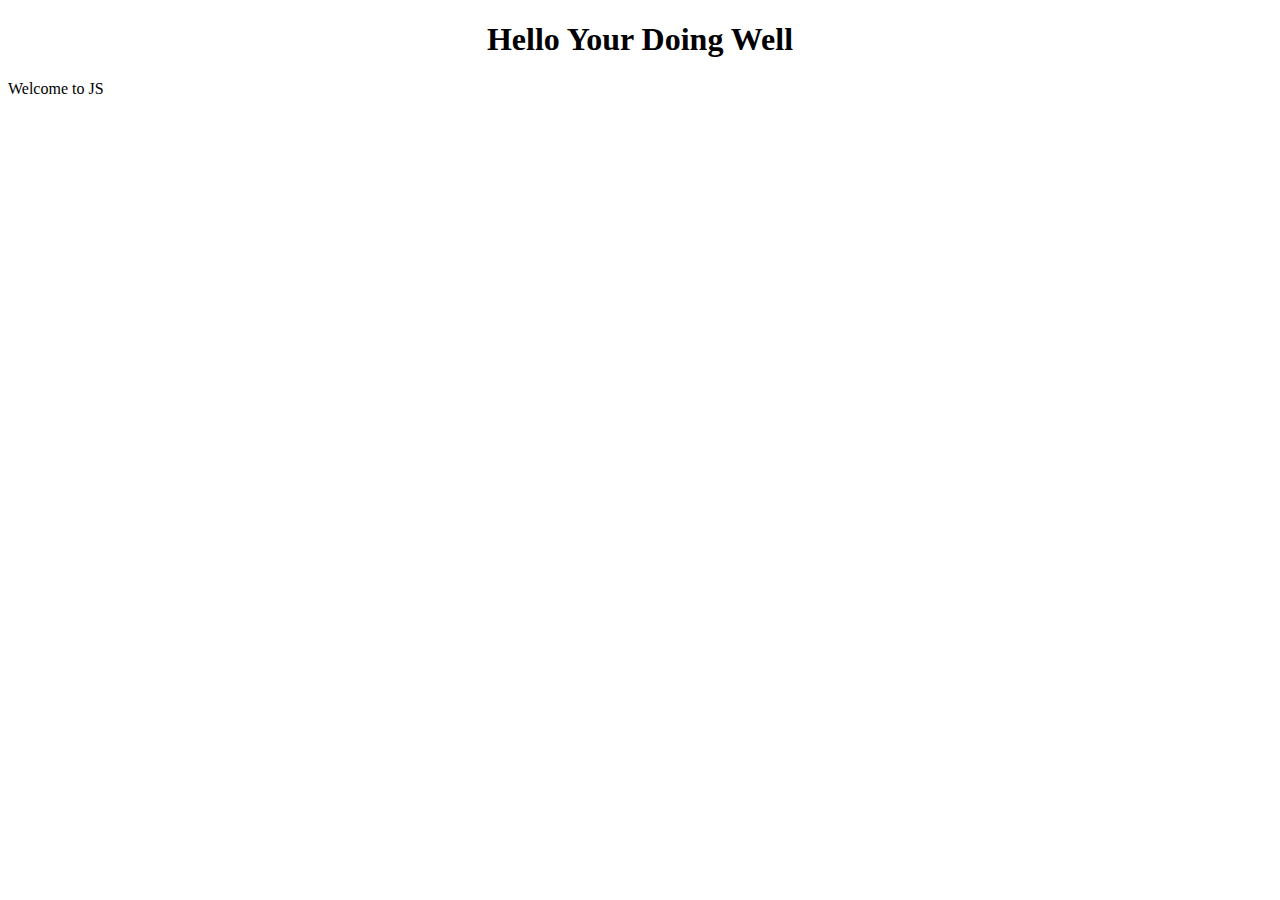
<file: 1st-Alert/index.html>
<!DOCTYPE html>
<html lang="en">
  <head>
    <meta charset="UTF-8" />
    <meta name="viewport" content="width=device-width, initial-scale=1.0" />
    <title>Alert</title>
    <script src="app.js"></script>
  </head>
  <body>
    <h1 style="text-align: center">Hello Your Doing Well</h1>
    
    <script>
      document.write("Welcome to JS");
    </script>
  </body>
</html>
</file>
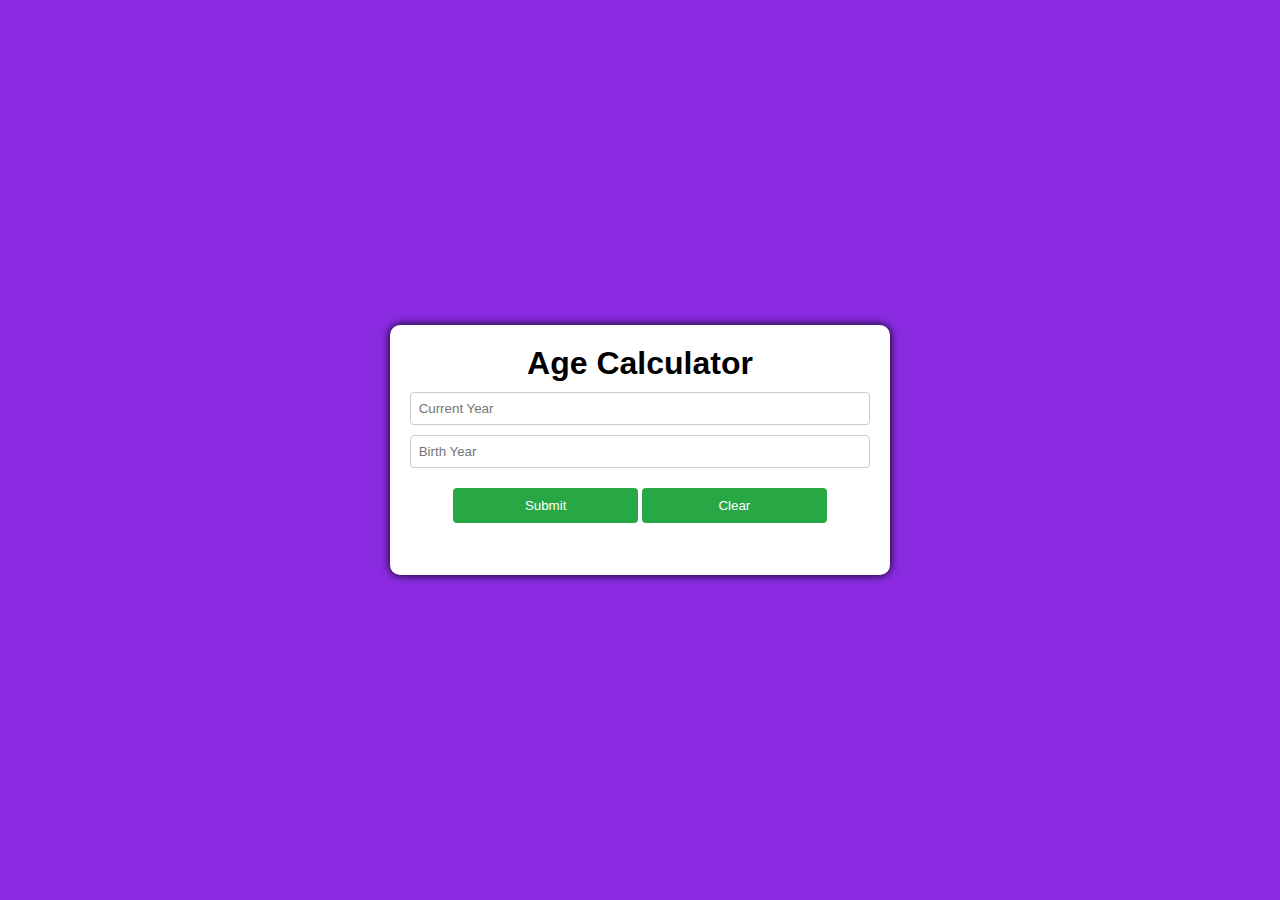
<file: ageCal_code/index.html>
<!DOCTYPE html>
<html lang="en">
  <head>
    <meta charset="UTF-8" />
    <meta name="viewport" content="width=device-width, initial-scale=1.0" />
    <link rel="stylesheet" href="style.css" />
    <title>Age Calculator</title>
  </head>
  <body>

    <div class="container">
        <div class="age-calculator">
          <h1>Age Calculator</h1>
          <input type="text" placeholder="Current Year" id="currentYear" />
          <input type="text" placeholder="Birth Year" id="birthYear" />
          <button id="btn" onclick="ageFinder();">Submit</button>
          <button id="btn" onclick="clearResult()">Clear</button>
          <h3 id="result"></h3>
        </div>
      </div>
    <script src="app.js"></script>
  </body>
</html>
</file>
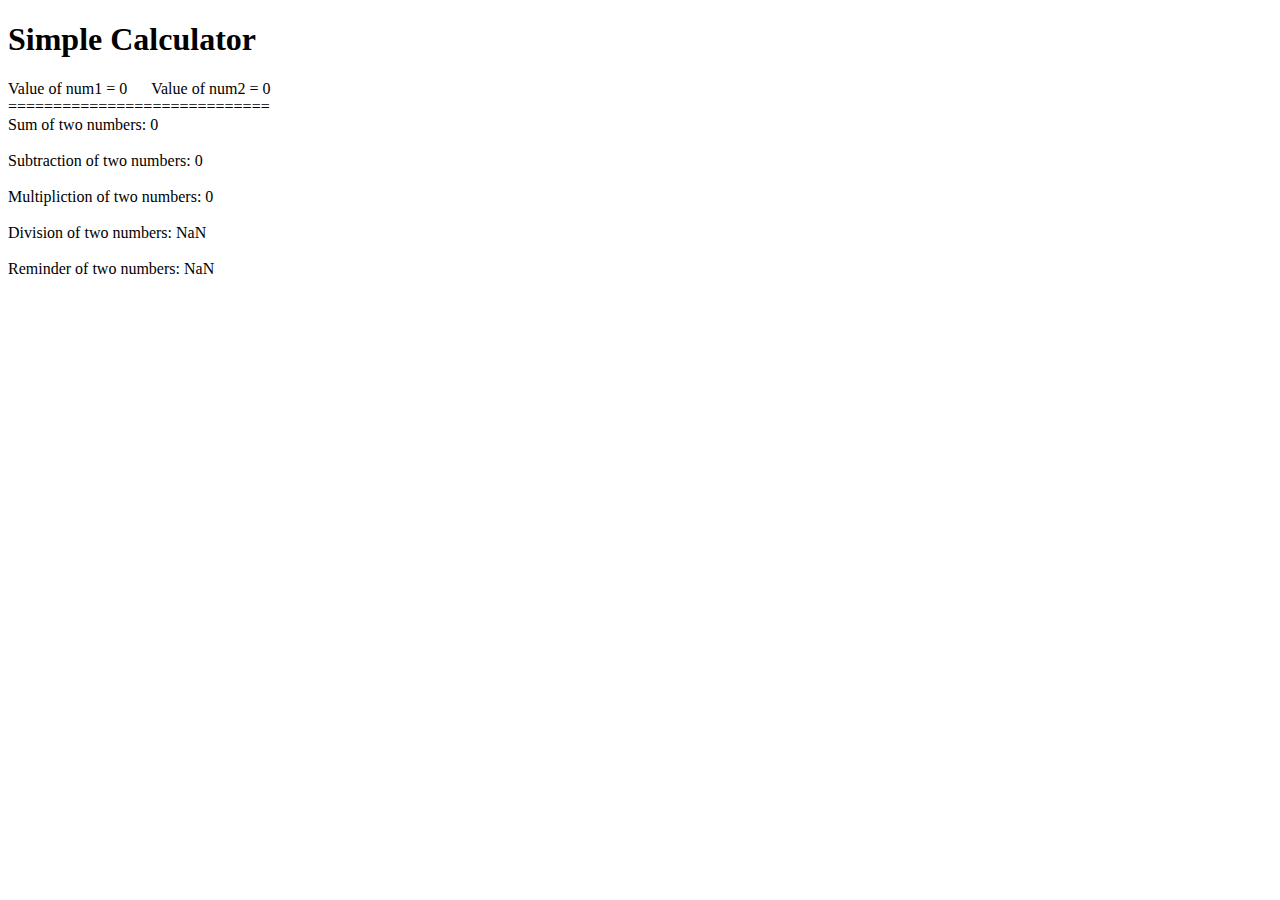
<file: Calculator/index.html>
<!DOCTYPE html>
<html lang="en">
  <head>
    <meta charset="UTF-8" />
    <meta name="viewport" content="width=device-width, initial-scale=1.0" />
    <title>Calculator</title>
  </head>
  <body>
    <h1>Simple Calculator</h1>

    <script src="app.js"></script>
  </body>
</html>
</file>
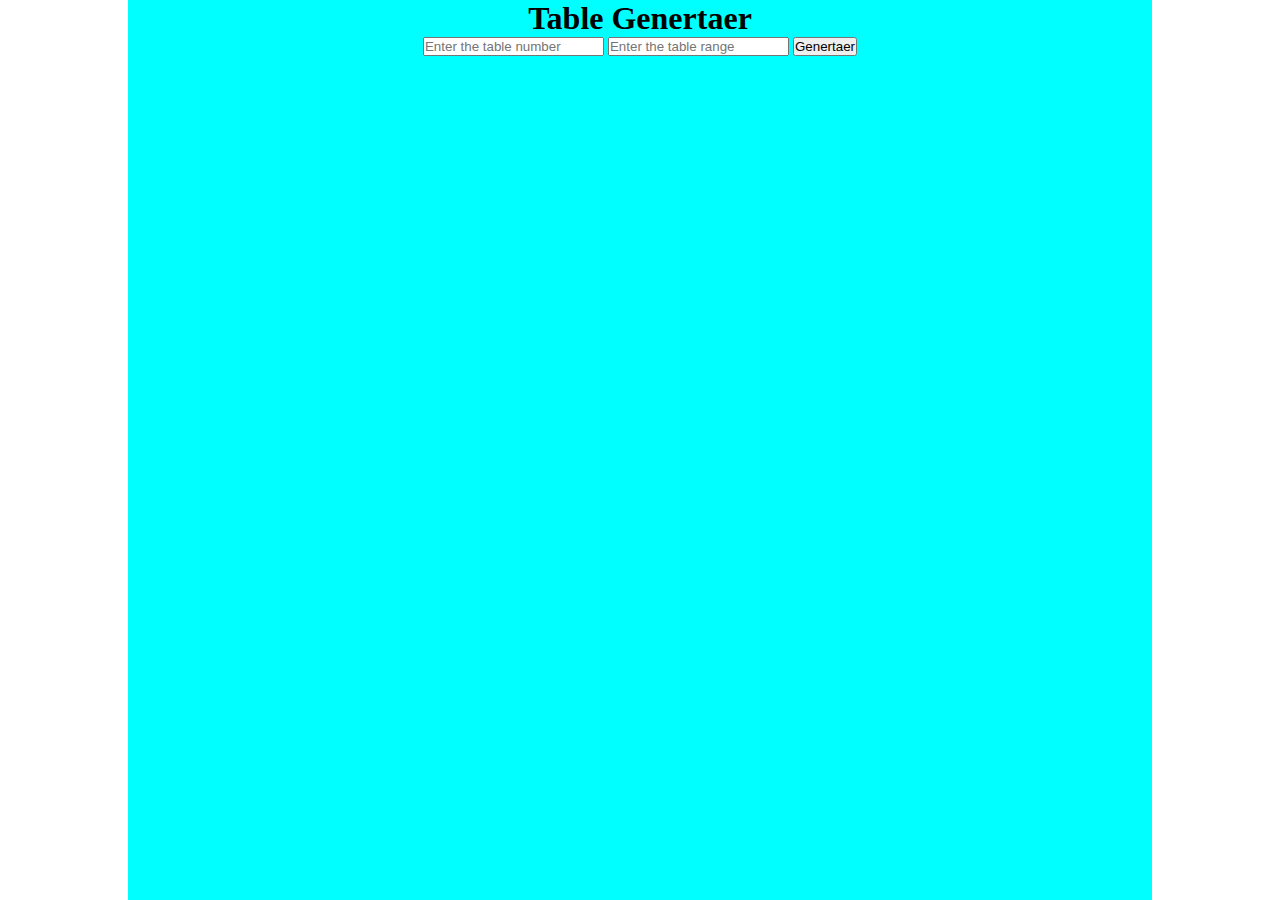
<file: Table_generater/index.html>
<!DOCTYPE html>
<html lang="en">
  <head>
    <meta charset="UTF-8" />
    <meta name="viewport" content="width=device-width, initial-scale=1.0" />
    <link rel="stylesheet" href="style.css" />
    <title>Table Genertaer</title>
  </head>
  <body>
    <div class="table-container">
      <h1>Table Genertaer</h1>
      <div class="input-box">
        <input
          placeholder="Enter the table number "
          type="text"
          id="tableNumber"
        />
        <input
          placeholder="Enter the table range "
          type="text"
          id="tablerange"
        />
        <button id="Btn">Genertaer</button>
        <div class="result-Box"></div>
      </div>
    </div>
    <script src="main.js"></script>
  </body>
</html>
</file>
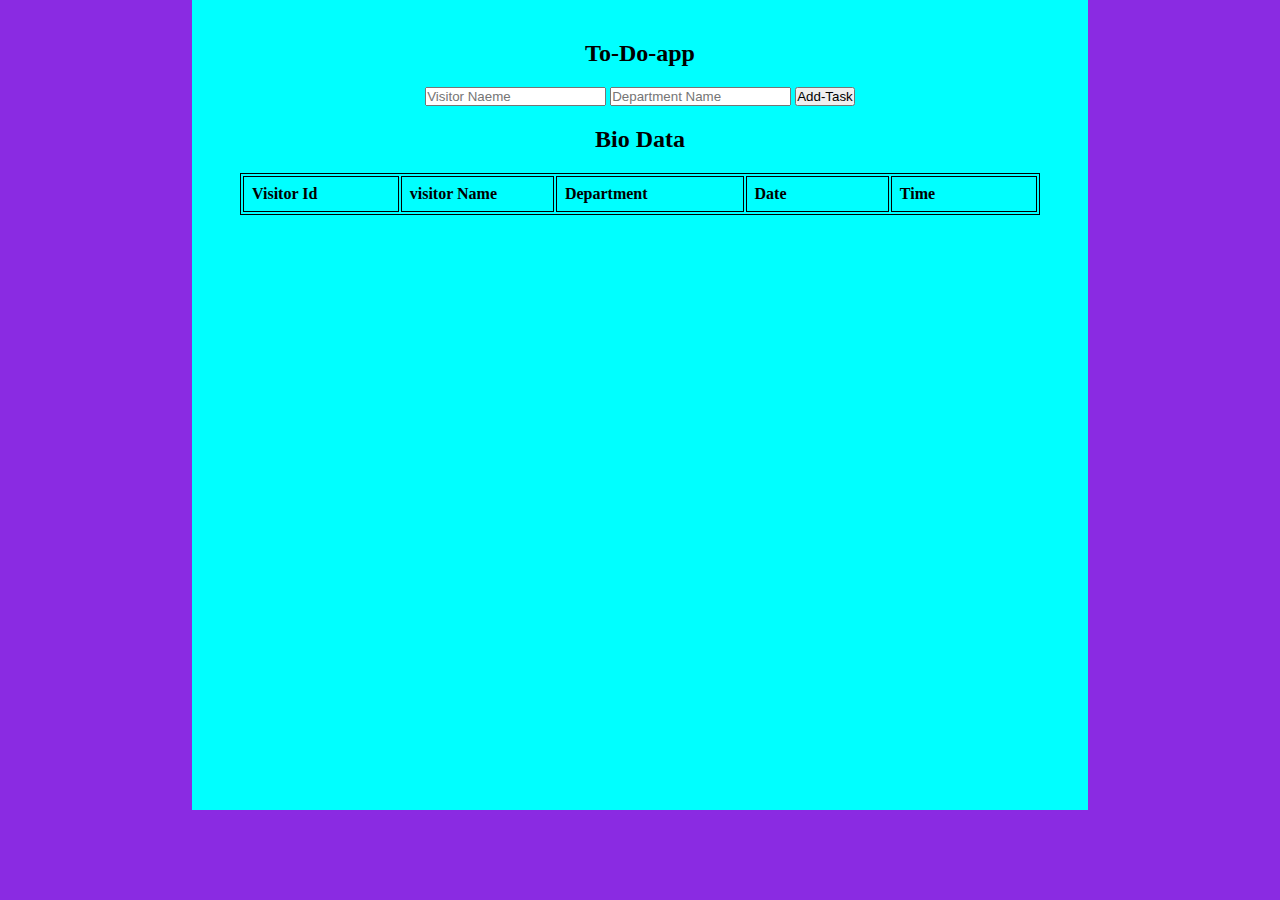
<file: ToDo-app/index.html>
<!DOCTYPE html>
<html lang="en">
  <head>
    <meta charset="UTF-8" />
    <meta name="viewport" content="width=device-width, initial-scale=1.0" />
    <link rel="stylesheet" href="style.css" />
    <title>To-Do-App</title>
  </head>
  <body>
    <div class="container">
      <div class="box">
        <h2>To-Do-app</h2>
        <input placeholder="Visitor Naeme" type="text" id="input1" />
        <input placeholder="Department Name" type="text" id="input2" />
        <button id="btn">Add-Task</button>
        <p id="msg"></p>
        <h2>Bio Data</h2>
        <div class="table-container"></div>
        <table id="showData">
          <tr>
            <th>Visitor Id</th>
            <th>visitor Name</th>
            <th>Department</th>
            <th>Date</th>
            <th>Time</th>
          </tr>
        </table>
      </div>
    </div>
    <script src="app.js"></script>
  </body>
</html>
</file>
<file: ageCal_code/style.css>
* {
  margin: 0;
  padding: 0;
  box-sizing: border-box;
  font-family: "Gill Sans", "Gill Sans MT", Calibri, "Trebuchet MS", sans-serif;
}

.container {
  display: flex;
  justify-content: center;
  align-items: center;
  height: 100vh;
  margin: 0px;
  background-color: blueviolet;
}
.age-calculator {
  background-color: #fff;
  padding: 20px;
  border-radius: 10px;
  box-shadow: 0 0 10px rgba(0.5, 0.5, 1, 10);
  text-align: center;
  height: 250px;
}
input {
  width: 100%;
  padding: 8px;
  box-sizing: border-box;
  border: 1px solid #ccc;
  border-radius: 4px;
}
.input {
  margin-bottom: 15px;
  text-align: left;
}
#btn {
  width: 40%;
  padding: 10px;
  background-color: #28a745;
  border: none;
  color: #fff;
  border-radius: 4px;
  cursor: pointer;
  margin-top: 20px;
  display: inline-block;
}
#currentYear {
  margin-top: 10px;
}
#birthYear {
  margin-top: 10px;
}
h3 {
  margin-top: 10px;
}
</file>
<file: Table_generater/style.css>
* {
  margin: 0;
  padding: 0;
  box-sizing: border-box;
}

.table-container {
  text-align: center;
  background-color: aqua;
  width: 80%;
  height: 100vh;
  margin: auto;
}

/* .input-box{
} */
.result-Box {
  background-color: blue;
  width: 30%;
  text-align: center;
  margin: auto;
  margin-top: 20px;
}
</file>
<file: ToDo-app/style.css>
* {
  margin: 0;
  padding: 0;
  box-sizing: border-box;
}

.container {
  background-color: blueviolet;
  min-height: 100vh;
}
.box {
  width: 70%;
  min-height: 90vh;
  background-color: cyan;
  margin: auto;
  text-align: center;
  padding: 20px;
}

table,
th,
td {
  border: 1px solid black;
  width: 800px;
  margin: auto;
}
th,
td {
  padding: 8px;
  text-align: left;
}

h2 {
  margin: 20px;
}
</file>
